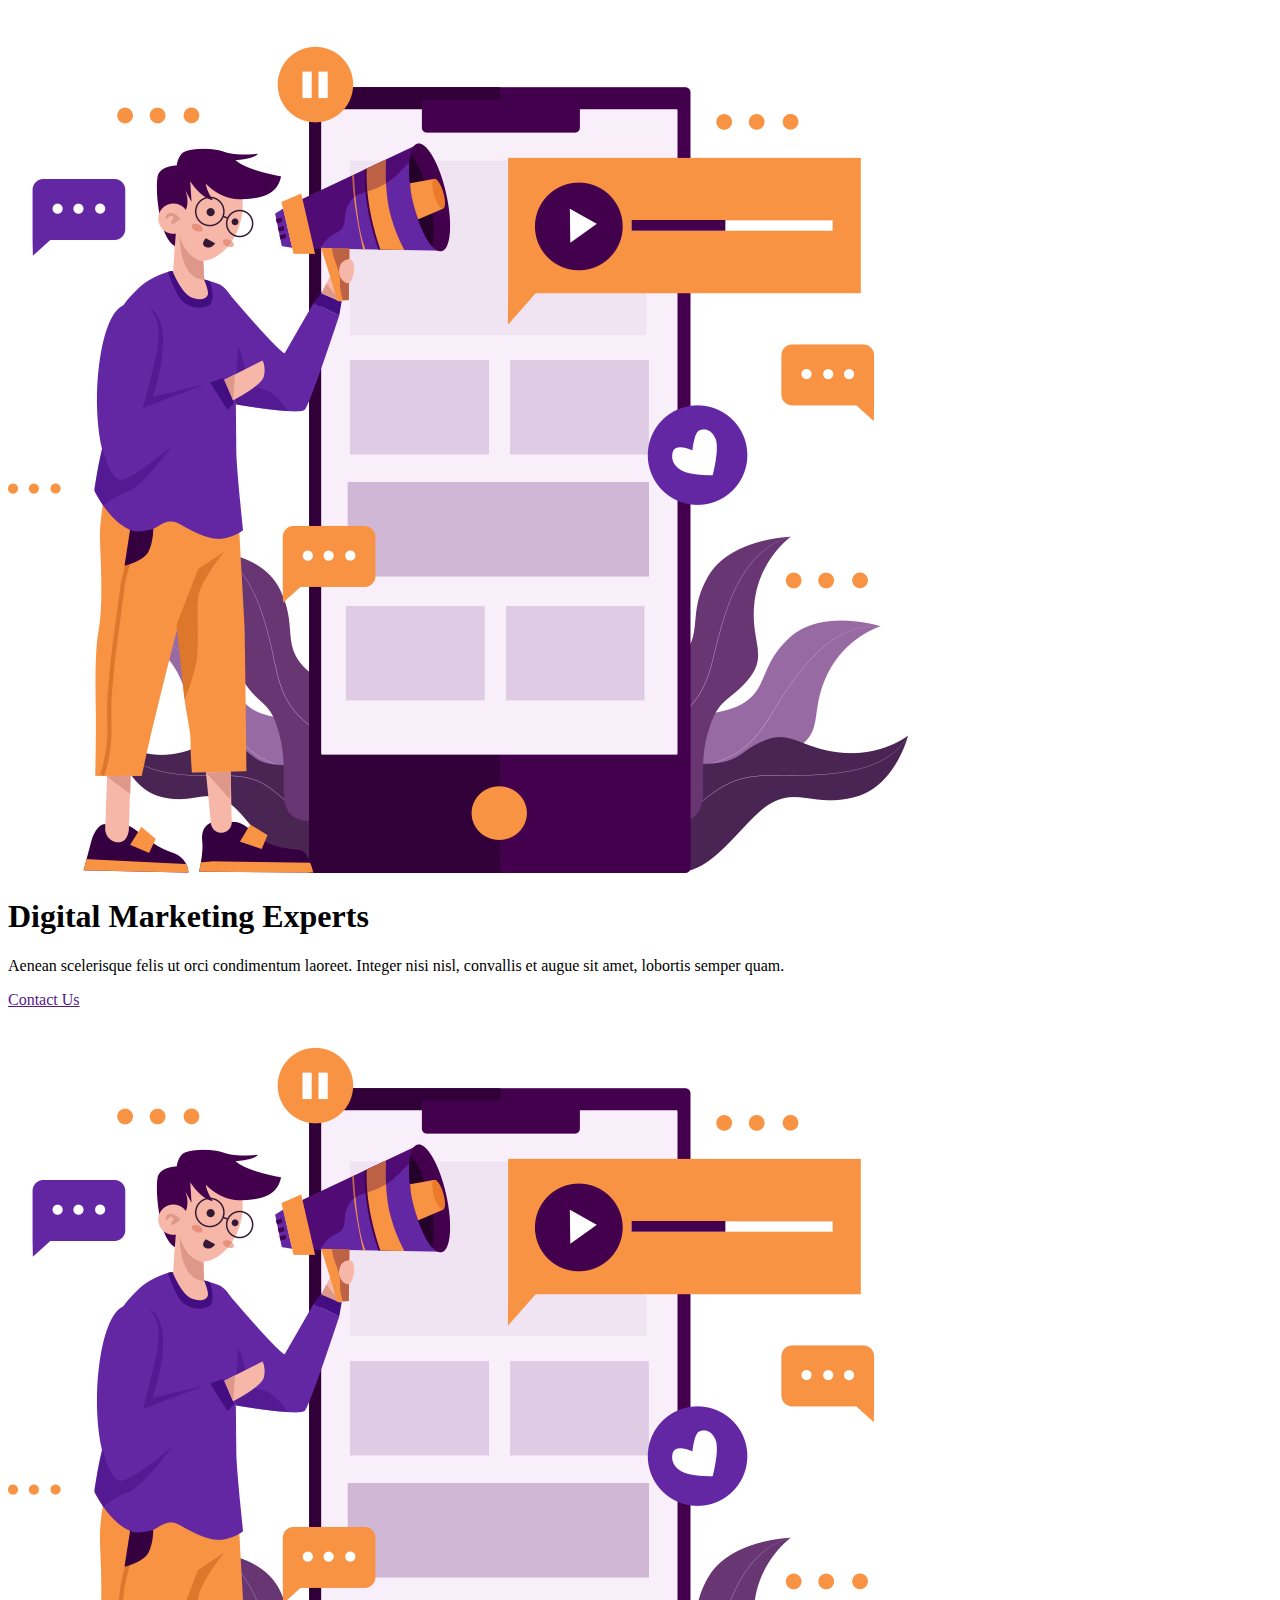
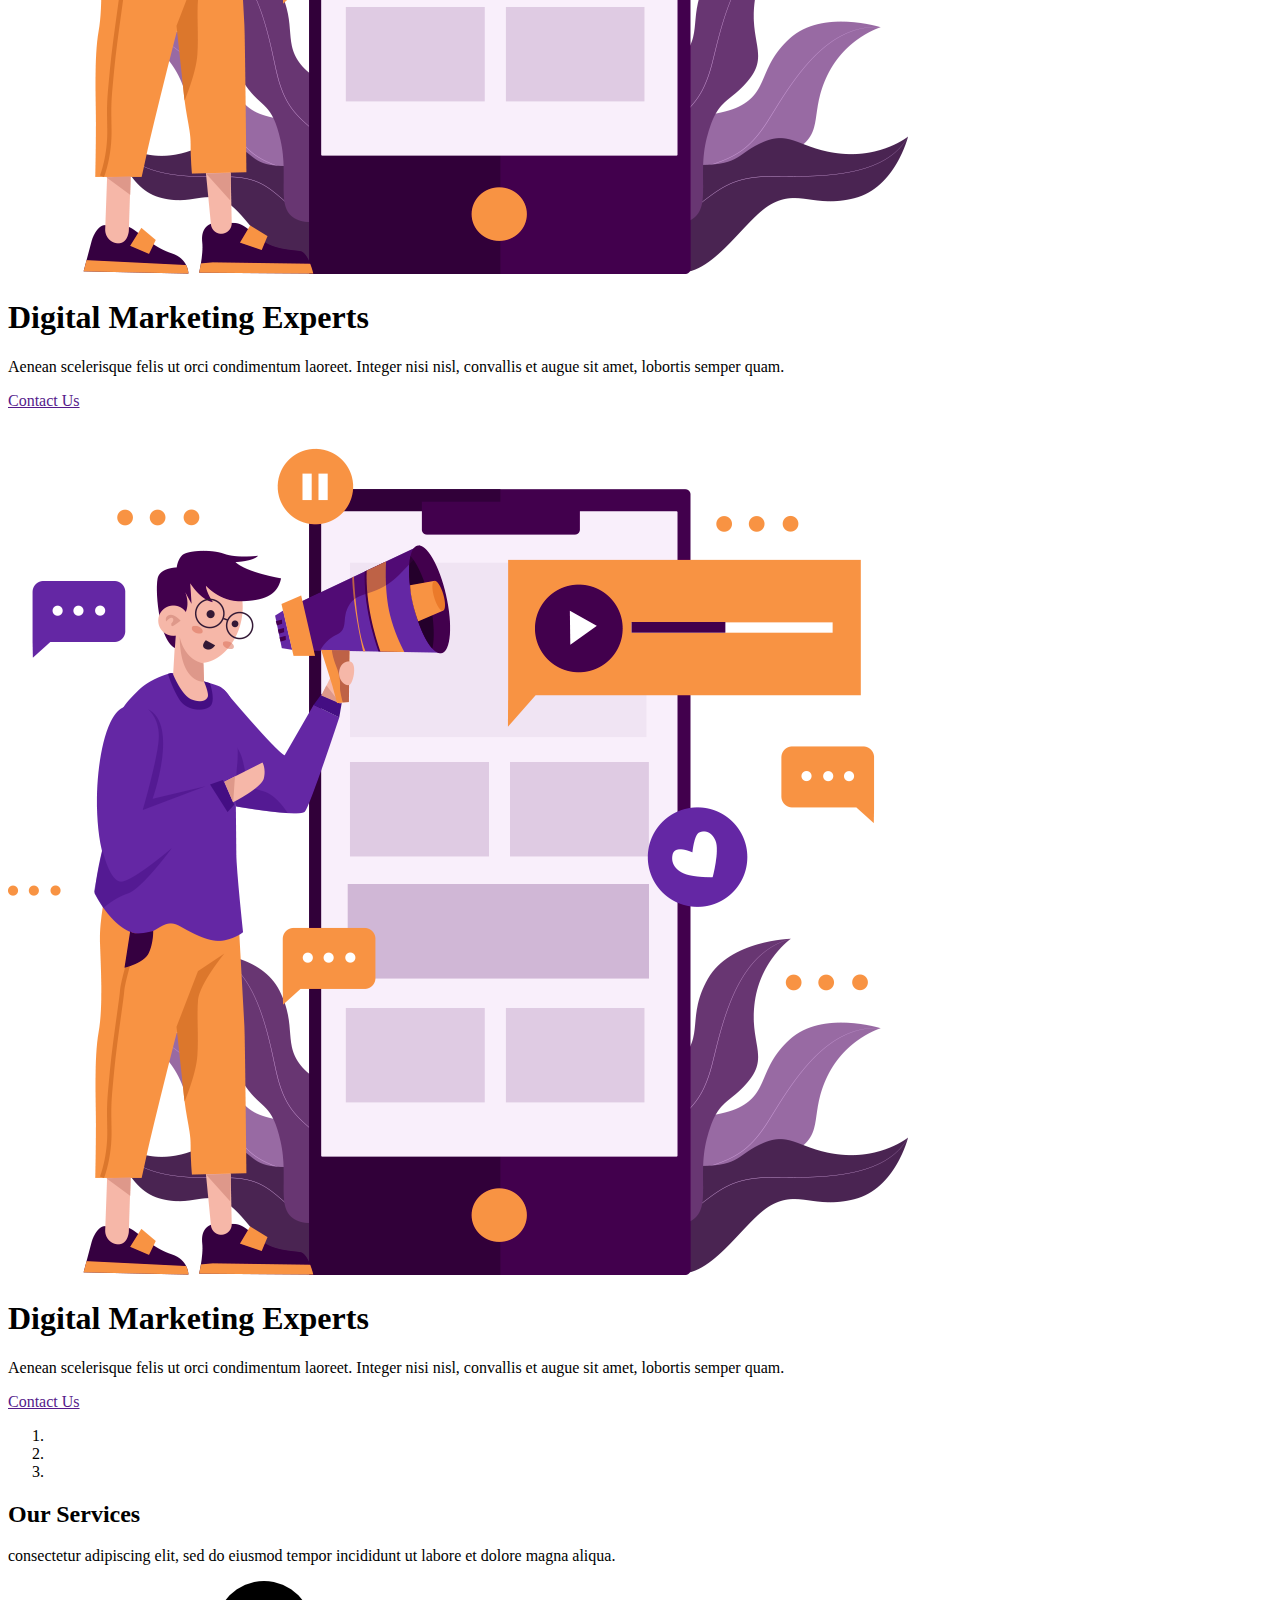
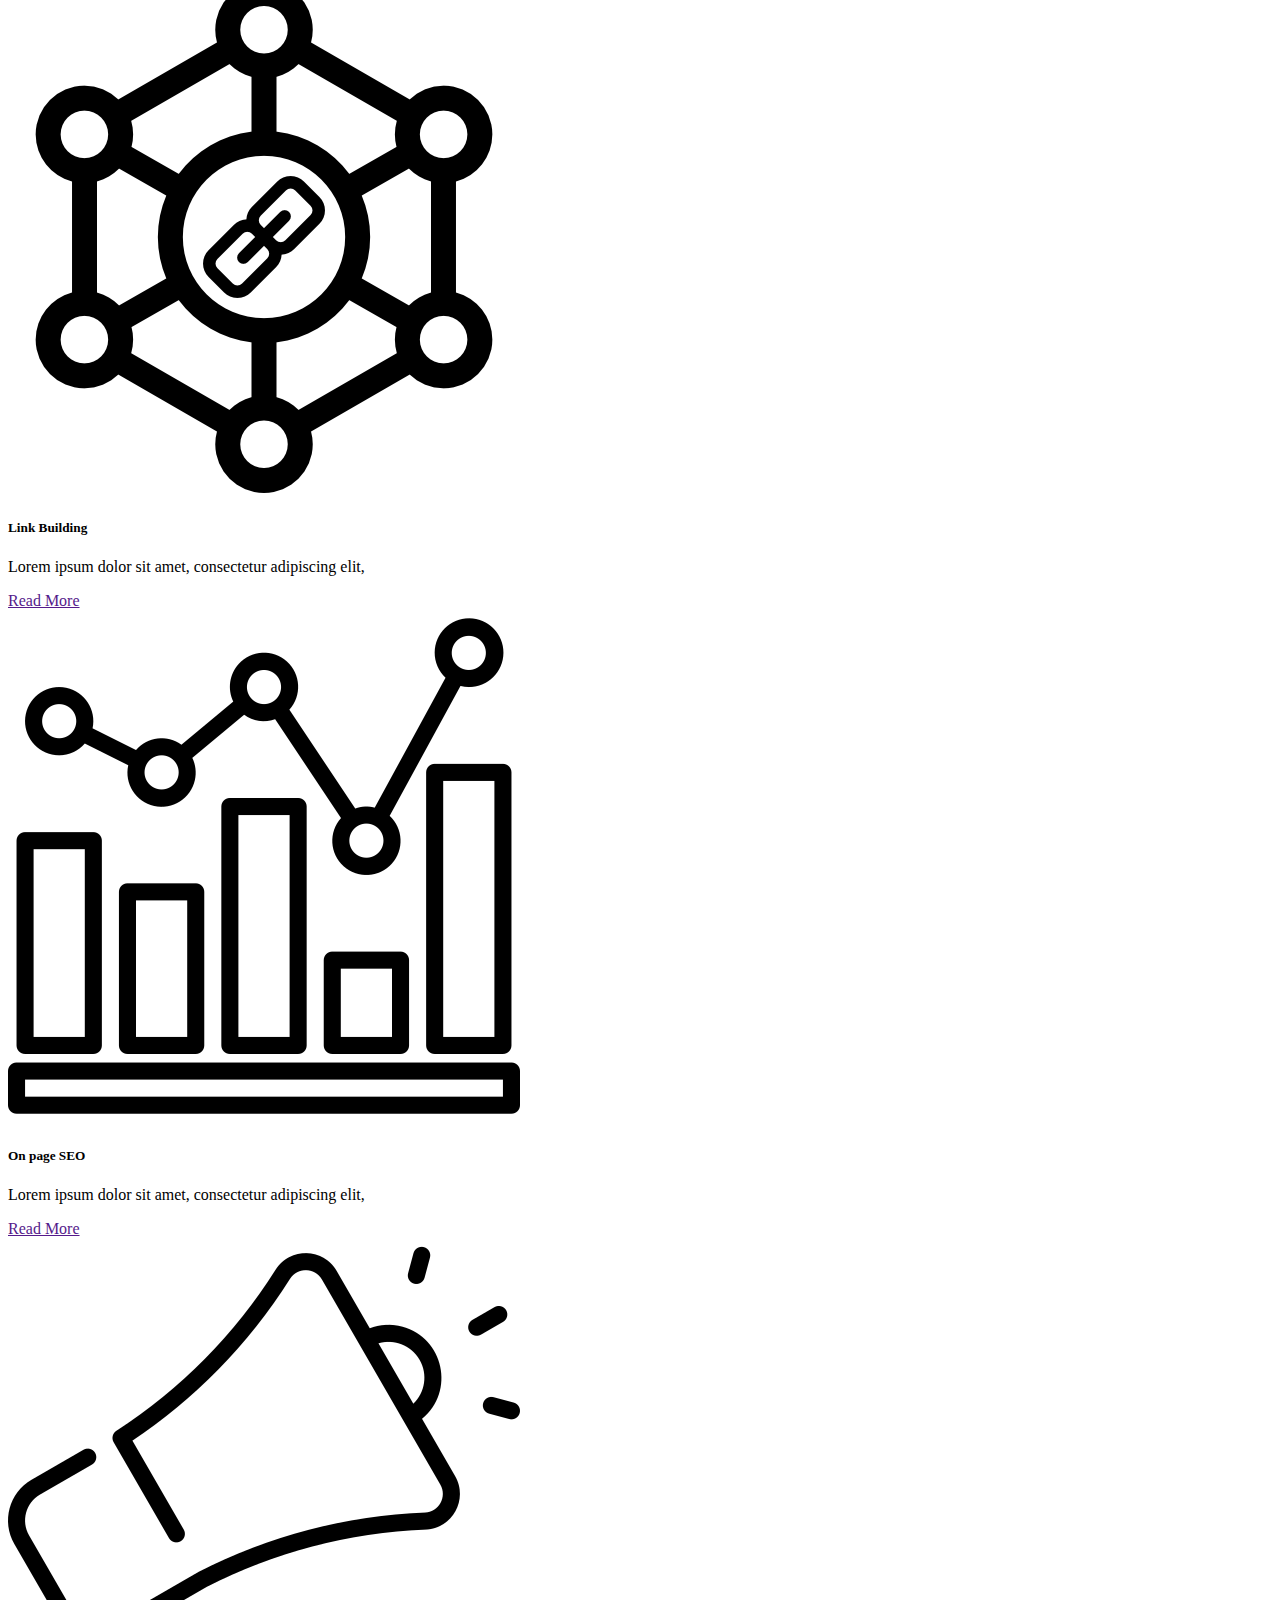
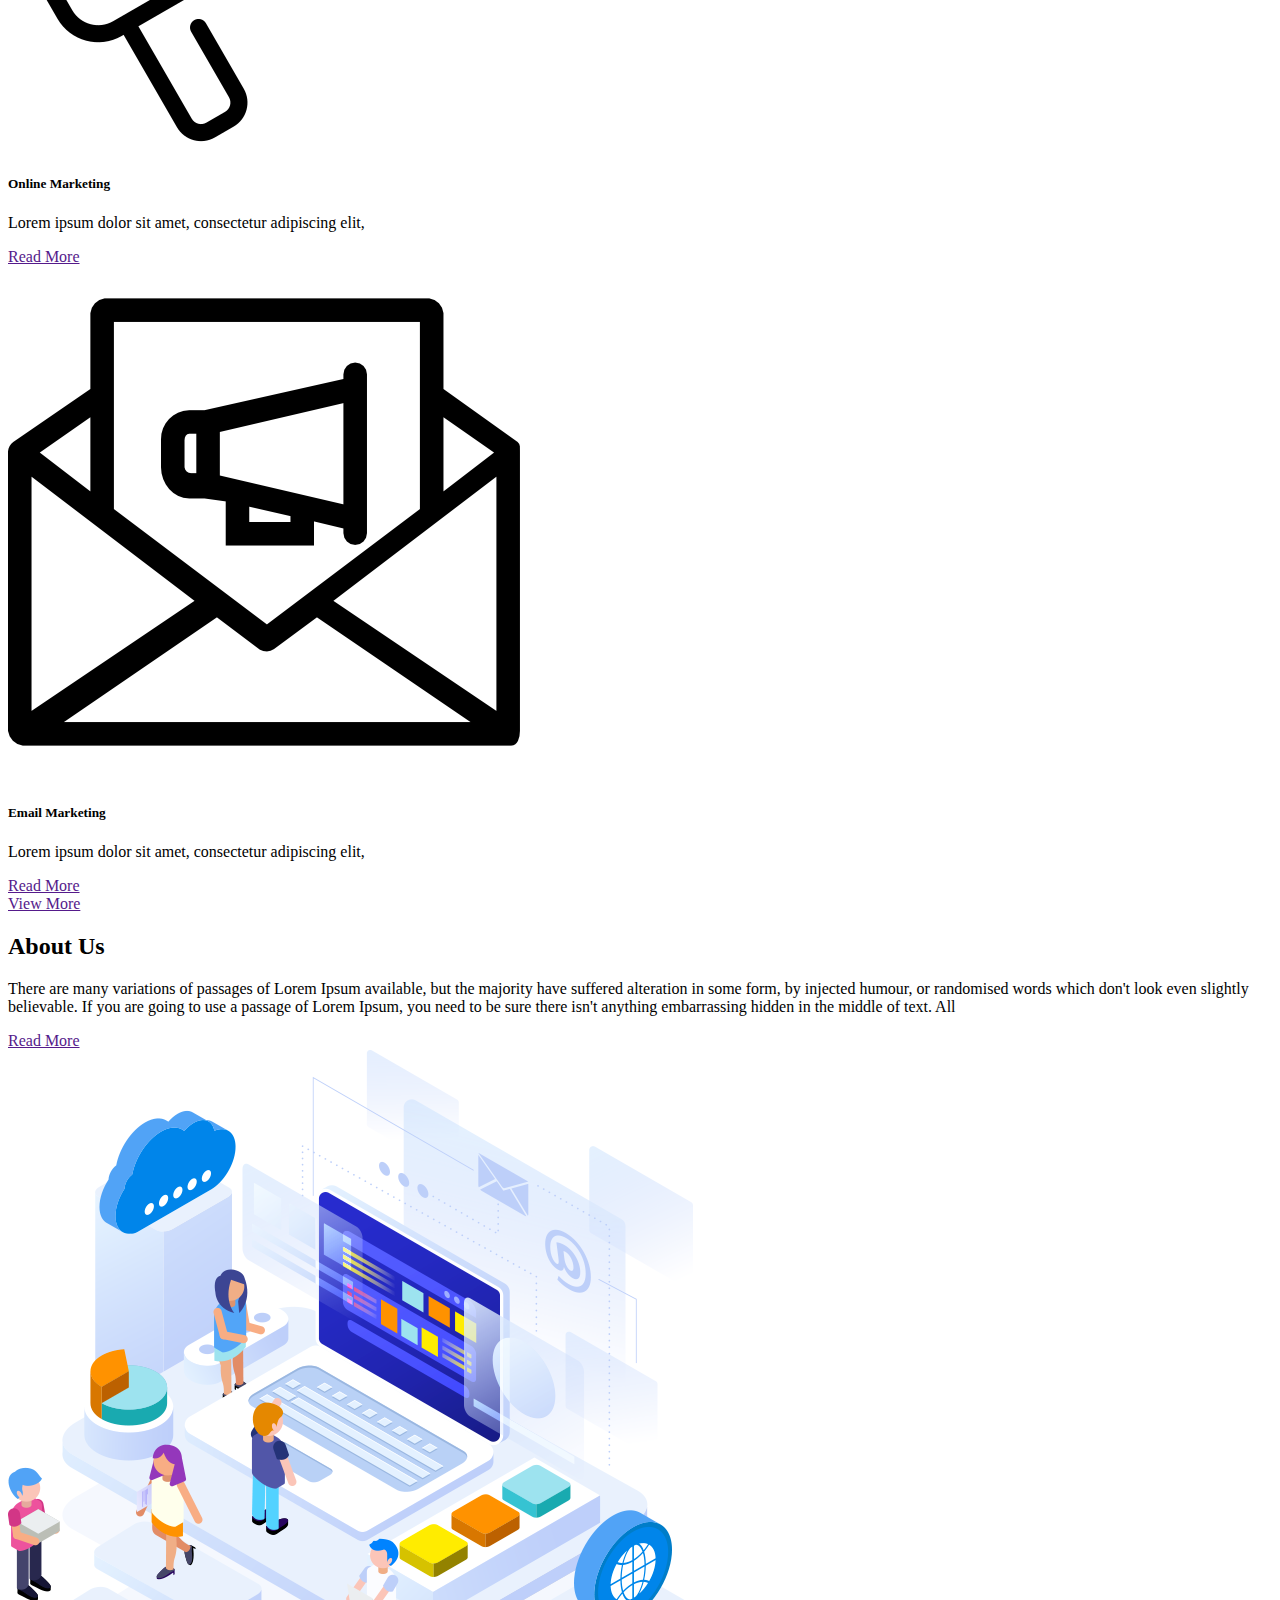
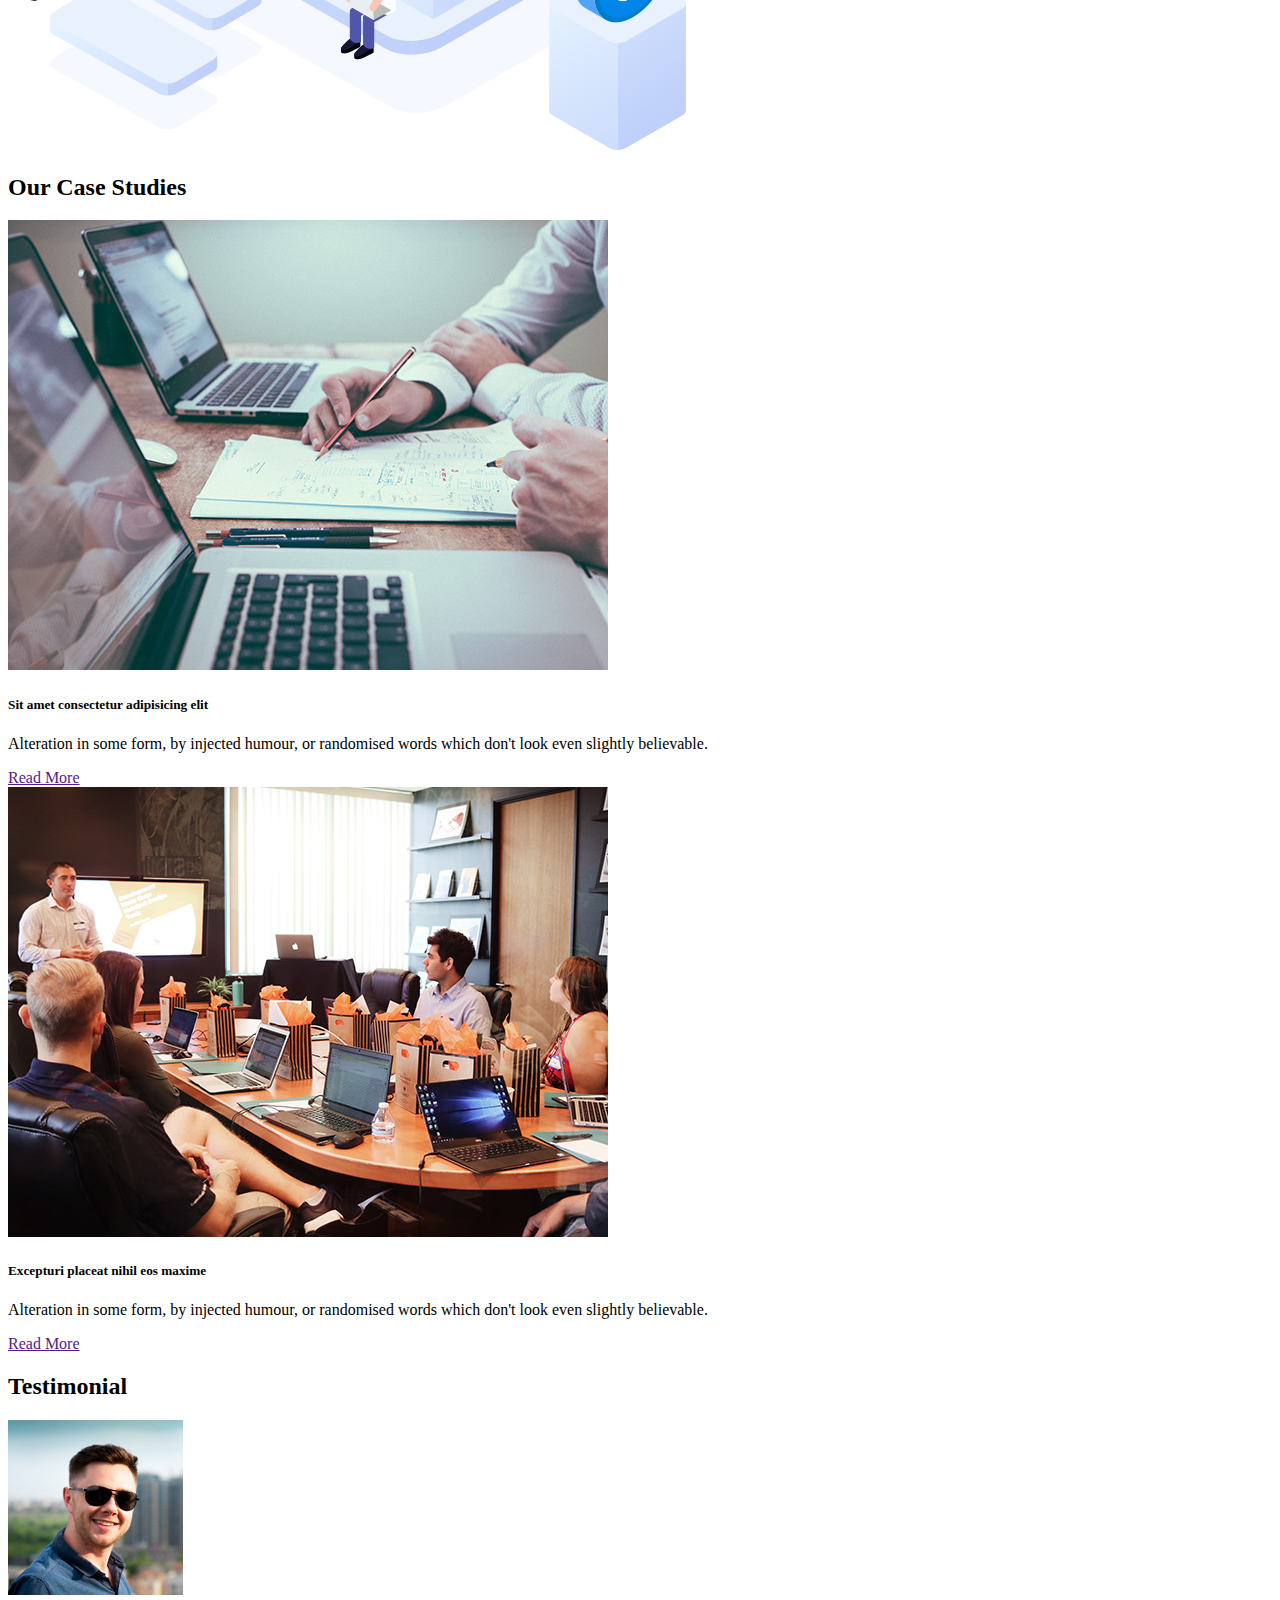
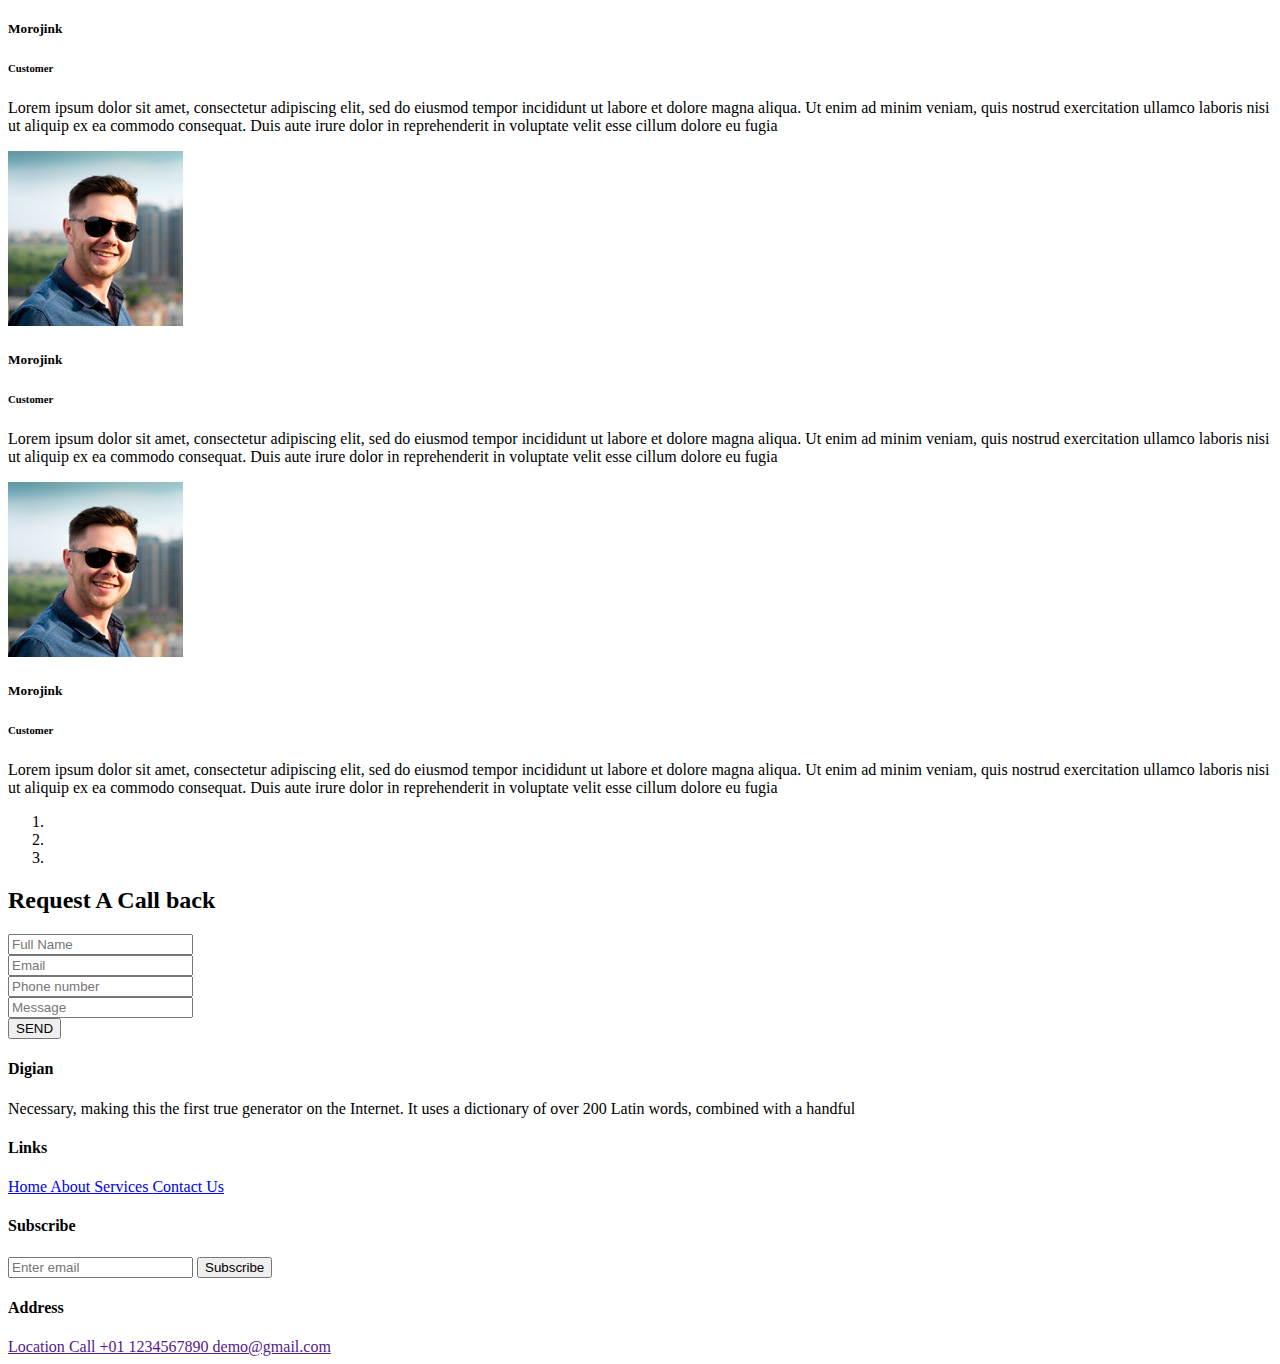
<file: index.html>
<!DOCTYPE html>
<html lang="en">



    <!-- slider section -->
    <section class="slider_section ">
      <div id="customCarousel1" class="carousel slide" data-ride="carousel">
        <div class="carousel-inner">
          <div class="carousel-item active">
            <div class="container ">
              <div class="row">
                <div class="col-md-6">
                  <div class="img-box">
                    <img src="images/slider-img.png" alt="">
                  </div>
                </div>
                <div class="col-md-6">
                  <div class="detail-box">
                    <h1>
                      Digital Marketing Experts
                    </h1>
                    <p>
                      Aenean scelerisque felis ut orci condimentum laoreet. Integer nisi nisl, convallis et augue sit amet, lobortis semper quam.
                    </p>
                    <div class="btn-box">
                      <a href="" class="btn1">
                        Contact Us
                      </a>
                    </div>
                  </div>
                </div>
              </div>
            </div>
          </div>
          <div class="carousel-item ">
            <div class="container ">
              <div class="row">
                <div class="col-md-6">
                  <div class="img-box">
                    <img src="images/slider-img.png" alt="">
                  </div>
                </div>
                <div class="col-md-6">
                  <div class="detail-box">
                    <h1>
                      Digital Marketing Experts
                    </h1>
                    <p>
                      Aenean scelerisque felis ut orci condimentum laoreet. Integer nisi nisl, convallis et augue sit amet, lobortis semper quam.
                    </p>
                    <div class="btn-box">
                      <a href="" class="btn1">
                        Contact Us
                      </a>
                    </div>
                  </div>
                </div>
              </div>
            </div>
          </div>
          <div class="carousel-item ">
            <div class="container ">
              <div class="row">
                <div class="col-md-6">
                  <div class="img-box">
                    <img src="images/slider-img.png" alt="">
                  </div>
                </div>
                <div class="col-md-6">
                  <div class="detail-box">
                    <h1>
                      Digital Marketing Experts
                    </h1>
                    <p>
                      Aenean scelerisque felis ut orci condimentum laoreet. Integer nisi nisl, convallis et augue sit amet, lobortis semper quam.
                    </p>
                    <div class="btn-box">
                      <a href="" class="btn1">
                        Contact Us
                      </a>
                    </div>
                  </div>
                </div>
              </div>
            </div>
          </div>
        </div>
        <ol class="carousel-indicators">
          <li data-target="#customCarousel1" data-slide-to="0" class="active"></li>
          <li data-target="#customCarousel1" data-slide-to="1"></li>
          <li data-target="#customCarousel1" data-slide-to="2"></li>
        </ol>
      </div>

    </section>
    <!-- end slider section -->
  </div>

  <!-- service section -->
  <section class="service_section layout_padding">
    <div class="container">
      <div class="heading_container">
        <h2>
          Our Services
        </h2>
        <p>
          consectetur adipiscing elit, sed do eiusmod tempor incididunt ut labore et dolore magna aliqua.
        </p>
      </div>
      <div class="row">
        <div class="col-md-6 col-lg-3">
          <div class="box">
            <div class="img-box">
              <img src="images/s1.png" alt="">
            </div>
            <div class="detail-box">
              <h5>
                Link Building
              </h5>
              <p>
                Lorem ipsum dolor sit amet, consectetur adipiscing elit,
              </p>
              <a href="">
                <span>
                  Read More
                </span>
                <i class="fa fa-long-arrow-right" aria-hidden="true"></i>
              </a>
            </div>
          </div>
        </div>
        <div class="col-md-6 col-lg-3">
          <div class="box">
            <div class="img-box">
              <img src="images/s2.png" alt="">
            </div>
            <div class="detail-box">
              <h5>
                On page SEO
              </h5>
              <p>
                Lorem ipsum dolor sit amet, consectetur adipiscing elit,
              </p>
              <a href="">
                <span>
                  Read More
                </span>
                <i class="fa fa-long-arrow-right" aria-hidden="true"></i>
              </a>
            </div>
          </div>
        </div>
        <div class="col-md-6 col-lg-3">
          <div class="box">
            <div class="img-box">
              <img src="images/s3.png" alt="">
            </div>
            <div class="detail-box">
              <h5>
                Online Marketing
              </h5>
              <p>
                Lorem ipsum dolor sit amet, consectetur adipiscing elit,
              </p>
              <a href="">
                <span>
                  Read More
                </span>
                <i class="fa fa-long-arrow-right" aria-hidden="true"></i>
              </a>
            </div>
          </div>
        </div>
        <div class="col-md-6 col-lg-3">
          <div class="box">
            <div class="img-box">
              <img src="images/s4.png" alt="">
            </div>
            <div class="detail-box">
              <h5>
                Email Marketing
              </h5>
              <p>
                Lorem ipsum dolor sit amet, consectetur adipiscing elit,
              </p>
              <a href="">
                <span>
                  Read More
                </span>
                <i class="fa fa-long-arrow-right" aria-hidden="true"></i>
              </a>
            </div>
          </div>
        </div>
      </div>
      <div class="btn-box">
        <a href="">
          View More
        </a>
      </div>
    </div>
  </section>
  <!-- end service section -->

  <!-- about section -->

  <section class="about_section layout_padding">
    <div class="container  ">
      <div class="row">
        <div class="col-md-6">
          <div class="detail-box">
            <div class="heading_container">
              <h2>
                About Us
              </h2>
            </div>
            <p>
              There are many variations of passages of Lorem Ipsum available, but the majority have suffered alteration
              in some form, by injected humour, or randomised words which don't look even slightly believable. If you
              are going to use a passage of Lorem Ipsum, you need to be sure there isn't anything embarrassing hidden in
              the middle of text. All
            </p>
            <a href="">
              Read More
            </a>
          </div>
        </div>
        <div class="col-md-6 ">
          <div class="img-box">
            <img src="images/about-img.png" alt="">
          </div>
        </div>

      </div>
    </div>
  </section>

  <!-- end about section -->

  <!-- case section -->

  <section class="case_section layout_padding">
    <div class="container">
      <div class="heading_container">
        <h2>
          Our Case Studies
        </h2>
      </div>
      <div class="row">
        <div class="col-md-6">
          <div class="box">
            <div class="img-box">
              <img src="images/case-1.jpg" alt="">
            </div>
            <div class="detail-box">
              <h5>
                Sit amet consectetur adipisicing elit
              </h5>
              <p>
                Alteration in some form, by injected humour, or randomised words which don't look even slightly believable.
              </p>
              <a href="">
                <span>
                  Read More
                </span>
                <i class="fa fa-long-arrow-right" aria-hidden="true"></i>
              </a>
            </div>
          </div>
        </div>
        <div class="col-md-6">
          <div class="box">
            <div class="img-box">
              <img src="images/case-2.jpg" alt="">
            </div>
            <div class="detail-box">
              <h5>
                Excepturi placeat nihil eos maxime
              </h5>
              <p>
                Alteration in some form, by injected humour, or randomised words which don't look even slightly believable.
              </p>
              <a href="">
                <span>
                  Read More
                </span>
                <i class="fa fa-long-arrow-right" aria-hidden="true"></i>
              </a>
            </div>
          </div>
        </div>
      </div>
    </div>
  </section>

  <!-- end case section -->

  <!-- client section -->
  <section class="client_section ">
    <div class="container">
      <div class="heading_container heading_center">
        <h2>
          Testimonial
        </h2>
      </div>
    </div>
    <div id="customCarousel2" class="carousel slide" data-ride="carousel">
      <div class="carousel-inner">
        <div class="carousel-item active">
          <div class="container">
            <div class="row">
              <div class="col-md-10 mx-auto">
                <div class="box">
                  <div class="img-box">
                    <img src="images/client.jpg" alt="">
                  </div>
                  <div class="detail-box">
                    <div class="client_info">
                      <div class="client_name">
                        <h5>
                          Morojink
                        </h5>
                        <h6>
                          Customer
                        </h6>
                      </div>
                      <i class="fa fa-quote-left" aria-hidden="true"></i>
                    </div>
                    <p>
                      Lorem ipsum dolor sit amet, consectetur adipiscing elit, sed do eiusmod tempor incididunt ut
                      labore
                      et
                      dolore magna aliqua. Ut enim ad minim veniam, quis nostrud exercitation ullamco laboris nisi ut
                      aliquip ex ea commodo consequat. Duis aute irure dolor in reprehenderit in voluptate velit esse
                      cillum
                      dolore eu fugia
                    </p>
                  </div>
                </div>
              </div>
            </div>
          </div>
        </div>
        <div class="carousel-item">
          <div class="container">
            <div class="row">
              <div class="col-md-10 mx-auto">
                <div class="box">
                  <div class="img-box">
                    <img src="images/client.jpg" alt="">
                  </div>
                  <div class="detail-box">
                    <div class="client_info">
                      <div class="client_name">
                        <h5>
                          Morojink
                        </h5>
                        <h6>
                          Customer
                        </h6>
                      </div>
                      <i class="fa fa-quote-left" aria-hidden="true"></i>
                    </div>
                    <p>
                      Lorem ipsum dolor sit amet, consectetur adipiscing elit, sed do eiusmod tempor incididunt ut
                      labore
                      et
                      dolore magna aliqua. Ut enim ad minim veniam, quis nostrud exercitation ullamco laboris nisi ut
                      aliquip ex ea commodo consequat. Duis aute irure dolor in reprehenderit in voluptate velit esse
                      cillum
                      dolore eu fugia
                    </p>
                  </div>
                </div>
              </div>
            </div>
          </div>
        </div>
        <div class="carousel-item">
          <div class="container">
            <div class="row">
              <div class="col-md-10 mx-auto">
                <div class="box">
                  <div class="img-box">
                    <img src="images/client.jpg" alt="">
                  </div>
                  <div class="detail-box">
                    <div class="client_info">
                      <div class="client_name">
                        <h5>
                          Morojink
                        </h5>
                        <h6>
                          Customer
                        </h6>
                      </div>
                      <i class="fa fa-quote-left" aria-hidden="true"></i>
                    </div>
                    <p>
                      Lorem ipsum dolor sit amet, consectetur adipiscing elit, sed do eiusmod tempor incididunt ut
                      labore
                      et
                      dolore magna aliqua. Ut enim ad minim veniam, quis nostrud exercitation ullamco laboris nisi ut
                      aliquip ex ea commodo consequat. Duis aute irure dolor in reprehenderit in voluptate velit esse
                      cillum
                      dolore eu fugia
                    </p>
                  </div>
                </div>
              </div>
            </div>
          </div>
        </div>
      </div>
      <ol class="carousel-indicators">
        <li data-target="#customCarousel2" data-slide-to="0" class="active"></li>
        <li data-target="#customCarousel2" data-slide-to="1"></li>
        <li data-target="#customCarousel2" data-slide-to="2"></li>
      </ol>
    </div>
  </section>
  <!-- end client section -->



  <!-- contact section -->

  <section class="contact_section layout_padding">
    <div class="container-fluid">
      <div class="row">
        <div class="col-md-5 col-lg-4 offset-md-1">
          <div class="form_container">
            <div class="heading_container">
              <h2>
                Request A Call back
              </h2>
            </div>
            <form action="">
              <div>
                <input type="text" placeholder="Full Name " />
              </div>
              <div>
                <input type="email" placeholder="Email" />
              </div>
              <div>
                <input type="text" placeholder="Phone number" />
              </div>
              <div>
                <input type="text" class="message-box" placeholder="Message" />
              </div>
              <div class="d-flex ">
                <button>
                  SEND
                </button>
              </div>
            </form>
          </div>
        </div>
        <div class="col-md-6 col-lg-7 px-0">
          <div class="map_container">
            <div class="map">
              <div id="googleMap"></div>
            </div>
          </div>
        </div>
      </div>
    </div>
  </section>

  <!-- end contact section -->

  <div class="footer_container">
    <!-- info section -->

    <section class="info_section ">
      <div class="container">
        <div class="row">
          <div class="col-md-6 col-lg-3 ">
            <div class="info_detail">
              <h4>
                Digian
              </h4>
              <p>
                Necessary, making this the first true generator on the Internet. It uses a dictionary of over 200 Latin words, combined with a handful
              </p>
            </div>
          </div>
          <div class="col-md-6 col-lg-2 mx-auto">
            <div class="info_link_box">
              <h4>
                Links
              </h4>
              <div class="info_links">
                <a class="" href="index.html">
                  Home
                </a>
                <a class="" href="about.html">
                  About
                </a>
                <a class="" href="service.html">
                  Services
                </a>
                <a class="" href="contact.html">
                  Contact Us
                </a>
              </div>
            </div>
          </div>
          <div class="col-md-6 col-lg-3 ">
            <h4>
              Subscribe
            </h4>
            <form action="#">
              <input type="text" placeholder="Enter email" />
              <button type="submit">
                Subscribe
              </button>
            </form>
          </div>
          <div class="col-md-6 col-lg-3 mb-0 ml-auto">
            <div class="info_contact">
              <h4>
                Address
              </h4>
              <div class="contact_link_box">
                <a href="">
                  <i class="fa fa-map-marker" aria-hidden="true"></i>
                  <span>
                    Location
                  </span>
                </a>
                <a href="">
                  <i class="fa fa-phone" aria-hidden="true"></i>
                  <span>
                    Call +01 1234567890
                  </span>
                </a>
                <a href="">
                  <i class="fa fa-envelope" aria-hidden="true"></i>
                  <span>
                    demo@gmail.com
                  </span>
                </a>
              </div>
            </div>
            <div class="info_social">
              <a href="">
                <i class="fa fa-facebook" aria-hidden="true"></i>
              </a>
              <a href="">
                <i class="fa fa-twitter" aria-hidden="true"></i>
              </a>
              <a href="">
                <i class="fa fa-linkedin" aria-hidden="true"></i>
              </a>
              <a href="">
                <i class="fa fa-instagram" aria-hidden="true"></i>
              </a>
            </div>
          </div>
        </div>
      </div>
    </section>

    <!-- end info section -->

  

</body>

</html>
</file>
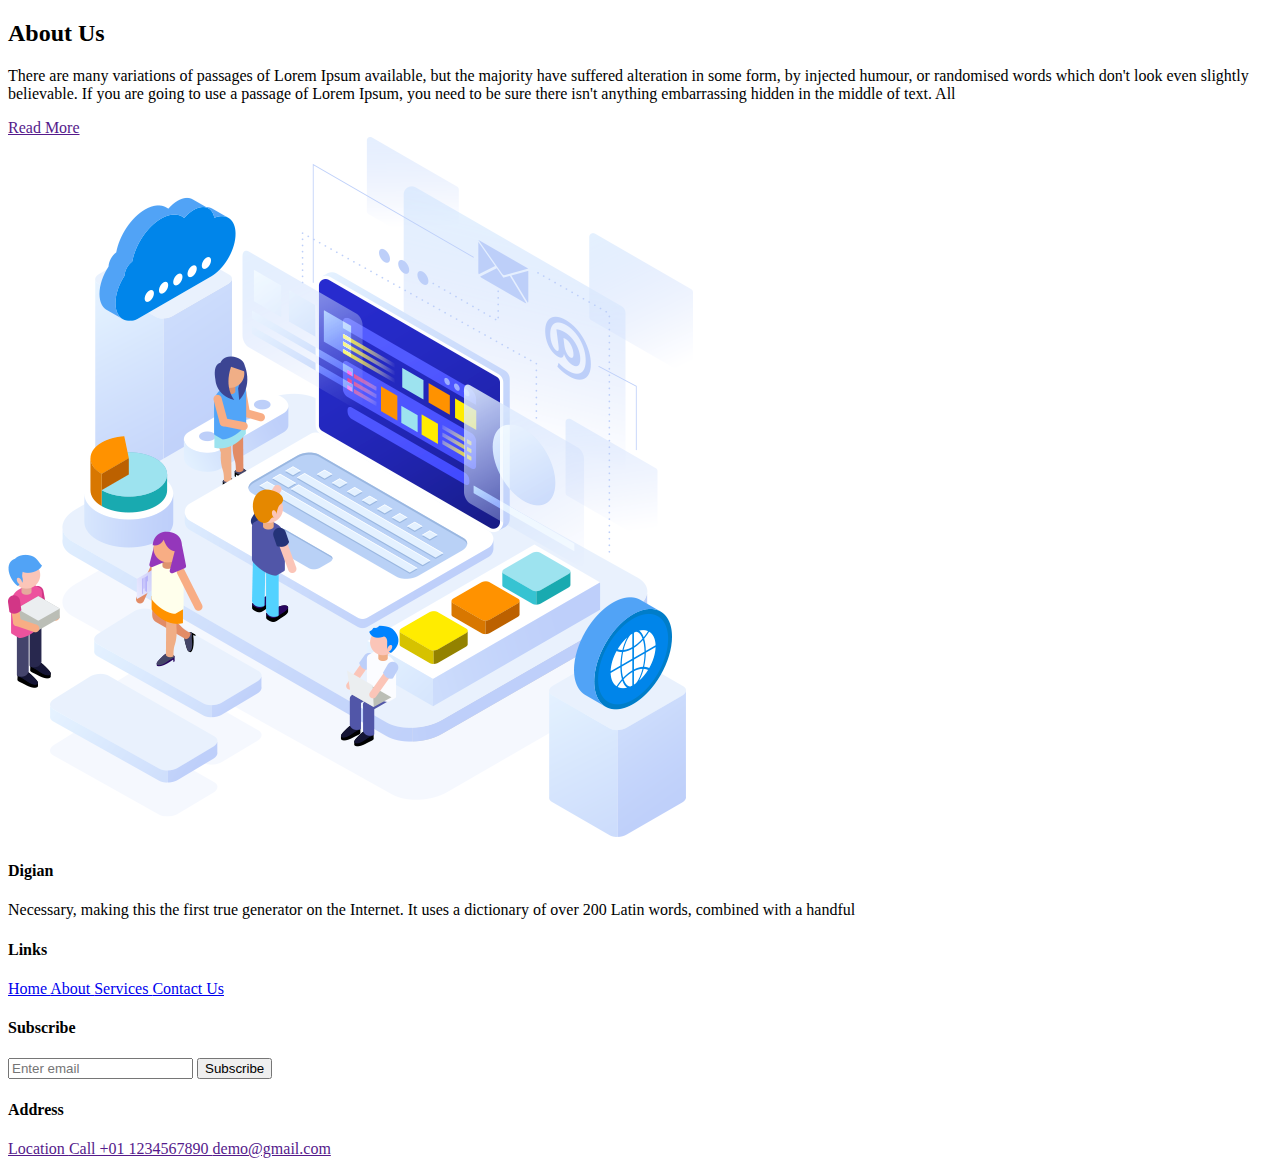
<file: about.html>
<!DOCTYPE html>
<html lang="en">



  <!-- about section -->

  <section class="about_section layout_padding layout_margin">
    <div class="container  ">
      <div class="row">
        <div class="col-md-6">
          <div class="detail-box">
            <div class="heading_container">
              <h2>
                About Us
              </h2>
            </div>
            <p>
              There are many variations of passages of Lorem Ipsum available, but the majority have suffered alteration
              in some form, by injected humour, or randomised words which don't look even slightly believable. If you
              are going to use a passage of Lorem Ipsum, you need to be sure there isn't anything embarrassing hidden in
              the middle of text. All
            </p>
            <a href="">
              Read More
            </a>
          </div>
        </div>
        <div class="col-md-6 ">
          <div class="img-box">
            <img src="images/about-img.png" alt="">
          </div>
        </div>

      </div>
    </div>
  </section>

  <!-- end about section -->

  <div class="footer_container">
    <!-- info section -->

    <section class="info_section ">
      <div class="container">
        <div class="row">
          <div class="col-md-6 col-lg-3 ">
            <div class="info_detail">
              <h4>
                Digian
              </h4>
              <p>
                Necessary, making this the first true generator on the Internet. It uses a dictionary of over 200 Latin words, combined with a handful
              </p>
            </div>
          </div>
          <div class="col-md-6 col-lg-2 mx-auto">
            <div class="info_link_box">
              <h4>
                Links
              </h4>
              <div class="info_links">
                <a class="" href="index.html">
                  Home
                </a>
                <a class="" href="about.html">
                  About
                </a>
                <a class="" href="service.html">
                  Services
                </a>
                <a class="" href="contact.html">
                  Contact Us
                </a>
              </div>
            </div>
          </div>
          <div class="col-md-6 col-lg-3 ">
            <h4>
              Subscribe
            </h4>
            <form action="#">
              <input type="text" placeholder="Enter email" />
              <button type="submit">
                Subscribe
              </button>
            </form>
          </div>
          <div class="col-md-6 col-lg-3 mb-0 ml-auto">
            <div class="info_contact">
              <h4>
                Address
              </h4>
              <div class="contact_link_box">
                <a href="">
                  <i class="fa fa-map-marker" aria-hidden="true"></i>
                  <span>
                    Location
                  </span>
                </a>
                <a href="">
                  <i class="fa fa-phone" aria-hidden="true"></i>
                  <span>
                    Call +01 1234567890
                  </span>
                </a>
                <a href="">
                  <i class="fa fa-envelope" aria-hidden="true"></i>
                  <span>
                    demo@gmail.com
                  </span>
                </a>
              </div>
            </div>
            <div class="info_social">
              <a href="">
                <i class="fa fa-facebook" aria-hidden="true"></i>
              </a>
              <a href="">
                <i class="fa fa-twitter" aria-hidden="true"></i>
              </a>
              <a href="">
                <i class="fa fa-linkedin" aria-hidden="true"></i>
              </a>
              <a href="">
                <i class="fa fa-instagram" aria-hidden="true"></i>
              </a>
            </div>
          </div>
        </div>
      </div>
    </section>

    <!-- end info section -->

    <!-- footer section -->
    
</body>

</html>
</file>
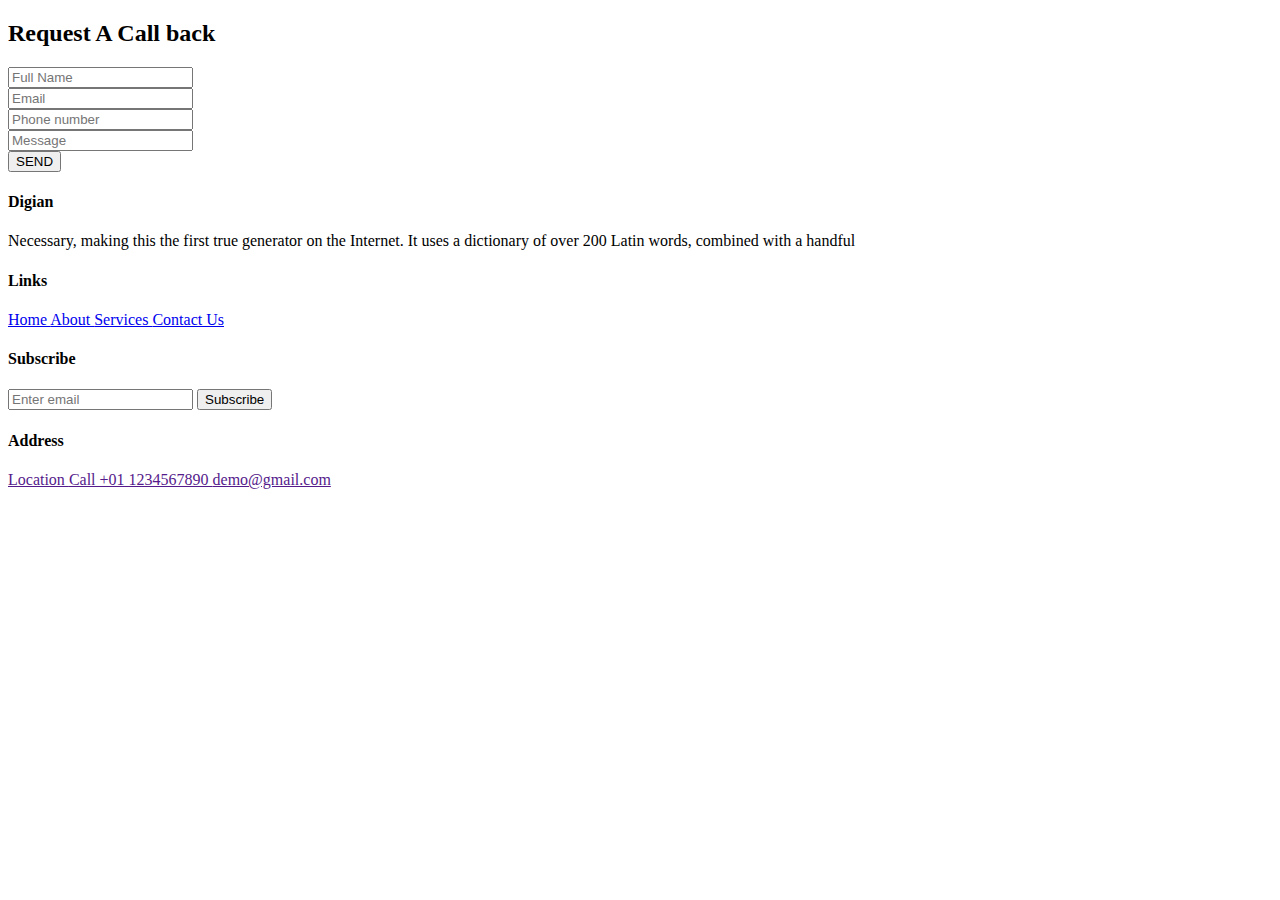
<file: contact.html>
<!DOCTYPE html>
<html lang="en">


  <!-- contact section -->

  <section class="contact_section layout_padding">
    <div class="container-fluid">
      <div class="row">
        <div class="col-md-5 col-lg-4 offset-md-1">
          <div class="form_container">
            <div class="heading_container">
              <h2>
                Request A Call back
              </h2>
            </div>
            <form action="">
              <div>
                <input type="text" placeholder="Full Name " />
              </div>
              <div>
                <input type="email" placeholder="Email" />
              </div>
              <div>
                <input type="text" placeholder="Phone number" />
              </div>
              <div>
                <input type="text" class="message-box" placeholder="Message" />
              </div>
              <div class="d-flex ">
                <button>
                  SEND
                </button>
              </div>
            </form>
          </div>
        </div>
        <div class="col-md-6 col-lg-7 px-0">
          <div class="map_container">
            <div class="map">
              <div id="googleMap"></div>
            </div>
          </div>
        </div>
      </div>
    </div>
  </section>

  <!-- end contact section -->

  <div class="footer_container">
    <!-- info section -->

    <section class="info_section ">
      <div class="container">
        <div class="row">
          <div class="col-md-6 col-lg-3 ">
            <div class="info_detail">
              <h4>
                Digian
              </h4>
              <p>
                Necessary, making this the first true generator on the Internet. It uses a dictionary of over 200 Latin words, combined with a handful
              </p>
            </div>
          </div>
          <div class="col-md-6 col-lg-2 mx-auto">
            <div class="info_link_box">
              <h4>
                Links
              </h4>
              <div class="info_links">
                <a class="" href="index.html">
                  Home
                </a>
                <a class="" href="about.html">
                  About
                </a>
                <a class="" href="service.html">
                  Services
                </a>
                <a class="" href="contact.html">
                  Contact Us
                </a>
              </div>
            </div>
          </div>
          <div class="col-md-6 col-lg-3 ">
            <h4>
              Subscribe
            </h4>
            <form action="#">
              <input type="text" placeholder="Enter email" />
              <button type="submit">
                Subscribe
              </button>
            </form>
          </div>
          <div class="col-md-6 col-lg-3 mb-0 ml-auto">
            <div class="info_contact">
              <h4>
                Address
              </h4>
              <div class="contact_link_box">
                <a href="">
                  <i class="fa fa-map-marker" aria-hidden="true"></i>
                  <span>
                    Location
                  </span>
                </a>
                <a href="">
                  <i class="fa fa-phone" aria-hidden="true"></i>
                  <span>
                    Call +01 1234567890
                  </span>
                </a>
                <a href="">
                  <i class="fa fa-envelope" aria-hidden="true"></i>
                  <span>
                    demo@gmail.com
                  </span>
                </a>
              </div>
            </div>
            <div class="info_social">
              <a href="">
                <i class="fa fa-facebook" aria-hidden="true"></i>
              </a>
              <a href="">
                <i class="fa fa-twitter" aria-hidden="true"></i>
              </a>
              <a href="">
                <i class="fa fa-linkedin" aria-hidden="true"></i>
              </a>
              <a href="">
                <i class="fa fa-instagram" aria-hidden="true"></i>
              </a>
            </div>
          </div>
        </div>
      </div>
    </section>

    <!-- end info section -->

 

</body>

</html>
</file>
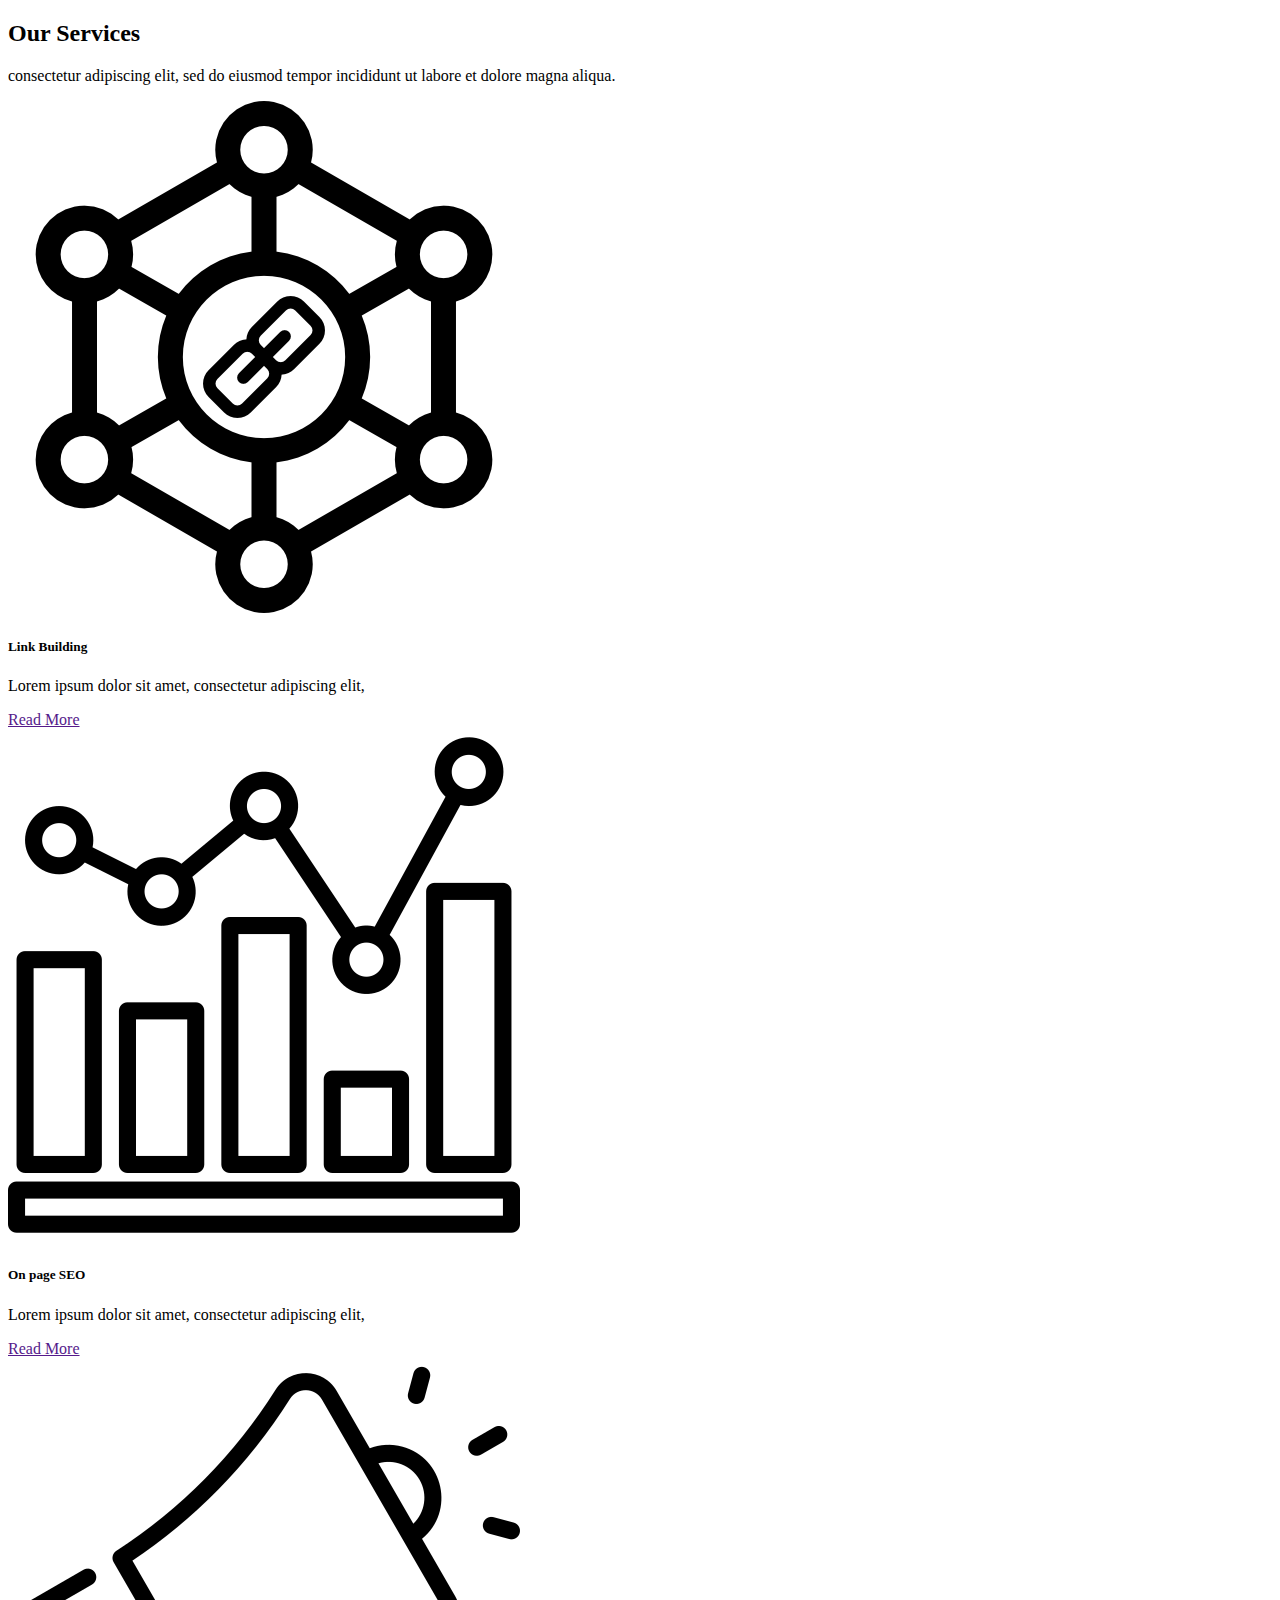
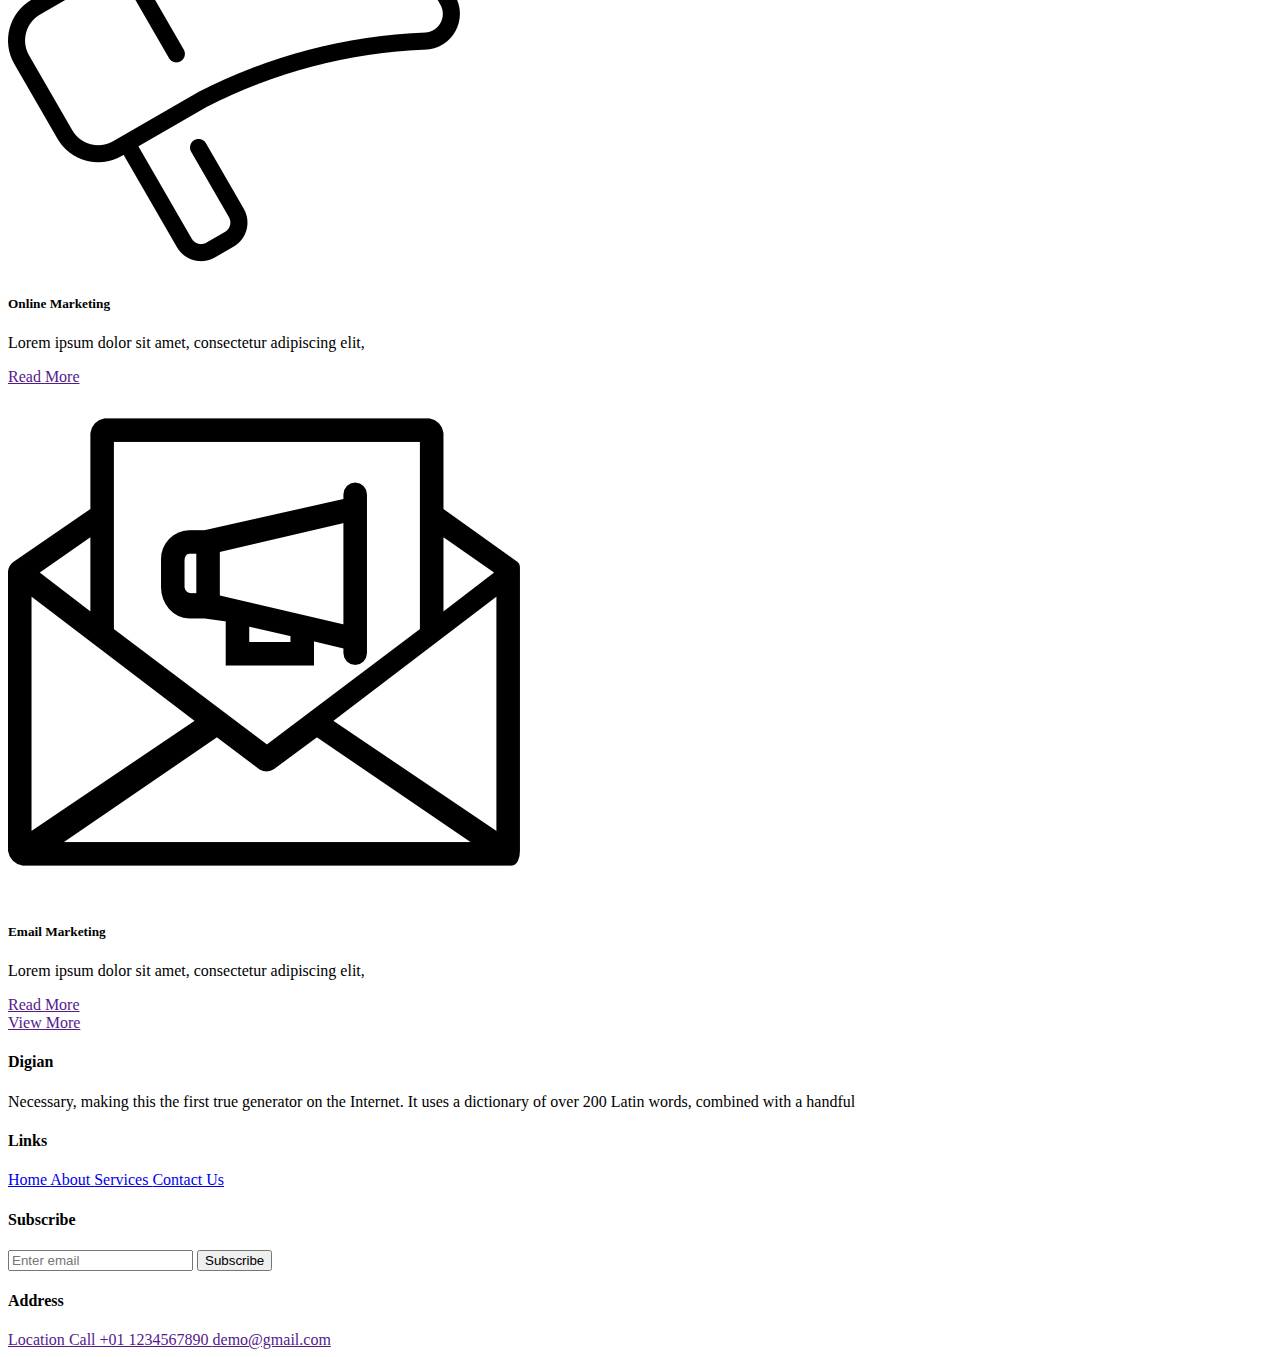
<file: service.html>
<!DOCTYPE html>
<html lang="en">


  

  <!-- service section -->
  <section class="service_section layout_padding">
    <div class="container">
      <div class="heading_container">
        <h2>
          Our Services
        </h2>
        <p>
          consectetur adipiscing elit, sed do eiusmod tempor incididunt ut labore et dolore magna aliqua.
        </p>
      </div>
      <div class="row">
        <div class="col-md-6 col-lg-3">
          <div class="box">
            <div class="img-box">
              <img src="images/s1.png" alt="">
            </div>
            <div class="detail-box">
              <h5>
                Link Building
              </h5>
              <p>
                Lorem ipsum dolor sit amet, consectetur adipiscing elit,
              </p>
              <a href="">
                <span>
                  Read More
                </span>
                <i class="fa fa-long-arrow-right" aria-hidden="true"></i>
              </a>
            </div>
          </div>
        </div>
        <div class="col-md-6 col-lg-3">
          <div class="box">
            <div class="img-box">
              <img src="images/s2.png" alt="">
            </div>
            <div class="detail-box">
              <h5>
                On page SEO
              </h5>
              <p>
                Lorem ipsum dolor sit amet, consectetur adipiscing elit,
              </p>
              <a href="">
                <span>
                  Read More
                </span>
                <i class="fa fa-long-arrow-right" aria-hidden="true"></i>
              </a>
            </div>
          </div>
        </div>
        <div class="col-md-6 col-lg-3">
          <div class="box">
            <div class="img-box">
              <img src="images/s3.png" alt="">
            </div>
            <div class="detail-box">
              <h5>
                Online Marketing
              </h5>
              <p>
                Lorem ipsum dolor sit amet, consectetur adipiscing elit,
              </p>
              <a href="">
                <span>
                  Read More
                </span>
                <i class="fa fa-long-arrow-right" aria-hidden="true"></i>
              </a>
            </div>
          </div>
        </div>
        <div class="col-md-6 col-lg-3">
          <div class="box">
            <div class="img-box">
              <img src="images/s4.png" alt="">
            </div>
            <div class="detail-box">
              <h5>
                Email Marketing
              </h5>
              <p>
                Lorem ipsum dolor sit amet, consectetur adipiscing elit,
              </p>
              <a href="">
                <span>
                  Read More
                </span>
                <i class="fa fa-long-arrow-right" aria-hidden="true"></i>
              </a>
            </div>
          </div>
        </div>
      </div>
      <div class="btn-box">
        <a href="">
          View More
        </a>
      </div>
    </div>
  </section>
  <!-- end service section -->


  <div class="footer_container">
    <!-- info section -->

    <section class="info_section ">
      <div class="container">
        <div class="row">
          <div class="col-md-6 col-lg-3 ">
            <div class="info_detail">
              <h4>
                Digian
              </h4>
              <p>
                Necessary, making this the first true generator on the Internet. It uses a dictionary of over 200 Latin words, combined with a handful
              </p>
            </div>
          </div>
          <div class="col-md-6 col-lg-2 mx-auto">
            <div class="info_link_box">
              <h4>
                Links
              </h4>
              <div class="info_links">
                <a class="" href="index.html">
                  Home
                </a>
                <a class="" href="about.html">
                  About
                </a>
                <a class="" href="service.html">
                  Services
                </a>
                <a class="" href="contact.html">
                  Contact Us
                </a>
              </div>
            </div>
          </div>
          <div class="col-md-6 col-lg-3 ">
            <h4>
              Subscribe
            </h4>
            <form action="#">
              <input type="text" placeholder="Enter email" />
              <button type="submit">
                Subscribe
              </button>
            </form>
          </div>
          <div class="col-md-6 col-lg-3 mb-0 ml-auto">
            <div class="info_contact">
              <h4>
                Address
              </h4>
              <div class="contact_link_box">
                <a href="">
                  <i class="fa fa-map-marker" aria-hidden="true"></i>
                  <span>
                    Location
                  </span>
                </a>
                <a href="">
                  <i class="fa fa-phone" aria-hidden="true"></i>
                  <span>
                    Call +01 1234567890
                  </span>
                </a>
                <a href="">
                  <i class="fa fa-envelope" aria-hidden="true"></i>
                  <span>
                    demo@gmail.com
                  </span>
                </a>
              </div>
            </div>
            <div class="info_social">
              <a href="">
                <i class="fa fa-facebook" aria-hidden="true"></i>
              </a>
              <a href="">
                <i class="fa fa-twitter" aria-hidden="true"></i>
              </a>
              <a href="">
                <i class="fa fa-linkedin" aria-hidden="true"></i>
              </a>
              <a href="">
                <i class="fa fa-instagram" aria-hidden="true"></i>
              </a>
            </div>
          </div>
        </div>
      </div>
    </section>

    <!-- end info section -->

</body>

</html>
</file>
